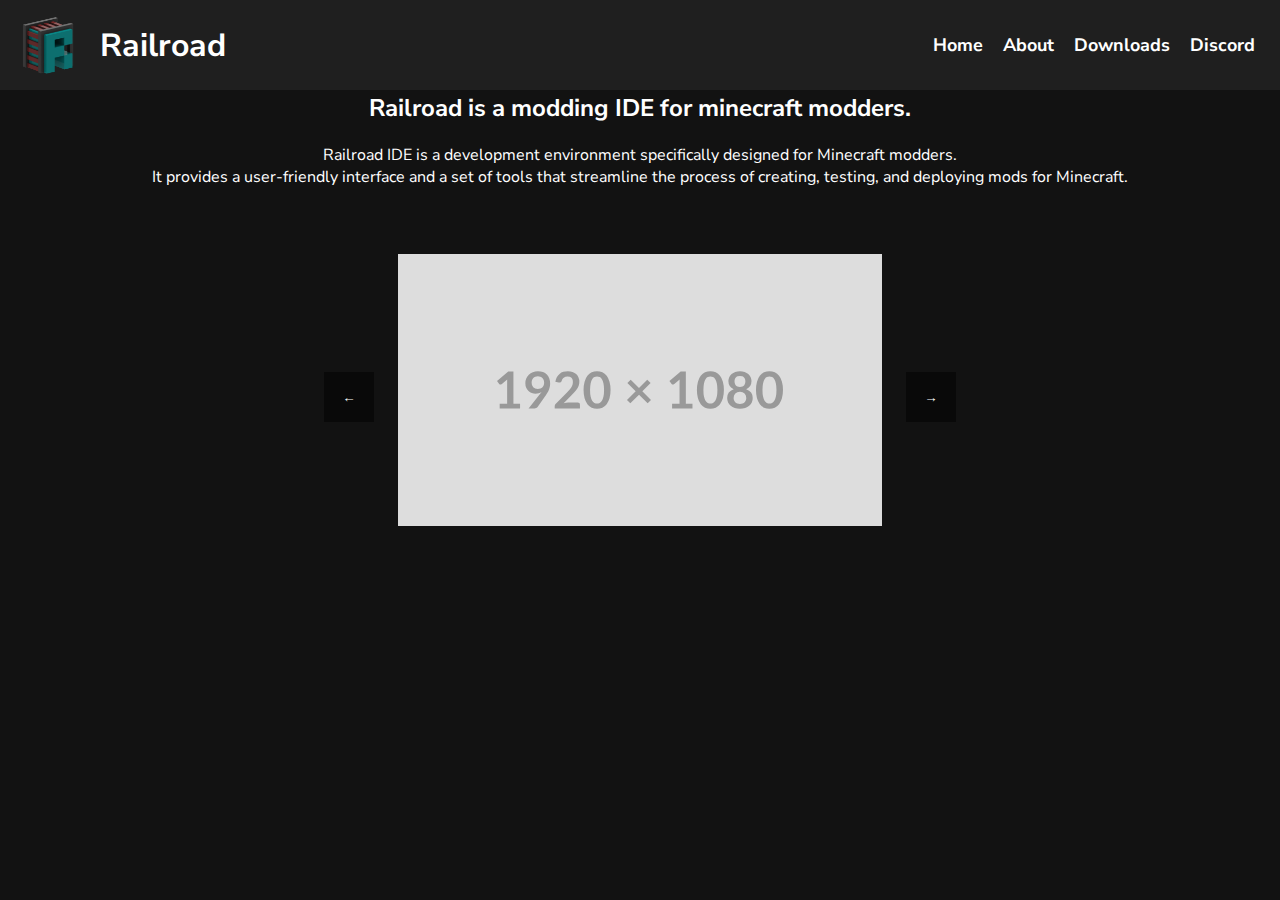
<file: index.html>
<!DOCTYPE html>
<html lang="en">
<head>
  <meta charset="UTF-8">
  <title>Railroad IDE</title>
  <link href="https://fonts.googleapis.com/css2?family=Nunito+Sans:wght@300;400;700&display=swap" rel="stylesheet">
  <link rel="stylesheet" href="css/styles.css">
  <link rel="stylesheet" href="css/index.css">
  <meta property="og:title" content="Railroad IDE">
  <meta property="og:description" content="DESC">
  <meta property="og:image" content="images/logo.png">
  <meta property="og:url" content="https://www.google.com">
  <meta name="theme-color" content="#fffff">
</head>
<body>
<nav>
  <div class="navbar">
    <div class="navbar-left">
      <img src="images/logo.png" alt="Railroad IDE Logo">
      <h1>Railroad</h1>
    </div>
    <div class="navbar-right">
      <a href="index.html">Home</a>
      <a href="about.html">About</a>
      <a href="downloads.html">Downloads</a>
      <a href="https://discord.gg/xGUNJKGGnW">Discord</a>
    </div>
  </div>
</nav>
<main>
  <h2>Railroad is a modding IDE for minecraft modders.</h2>
  <div class="content-container">
    <p>Railroad IDE is a development environment specifically designed for Minecraft modders.<br/>It provides a user-friendly interface and a set of tools that streamline the process of creating, testing, and deploying mods for Minecraft.</p>
    <div class="slideshow">
      <button class="prev">Prev</button>
      <button class="next">Next</button>
      <div class="slide active">
        <img src="images/1920x1080.svg" alt="Image 1">
      </div>
      <div class="slide">
        <img src="images/1920x1080.svg" alt="Image 2">
      </div>
      <div class="slide">
        <img src="images/1920x1080.svg" alt="Image 3">
      </div>
    </div>
  </div>
</main>
<script src="scripts/slideshow.js"></script>
</body>
</html>
</file>
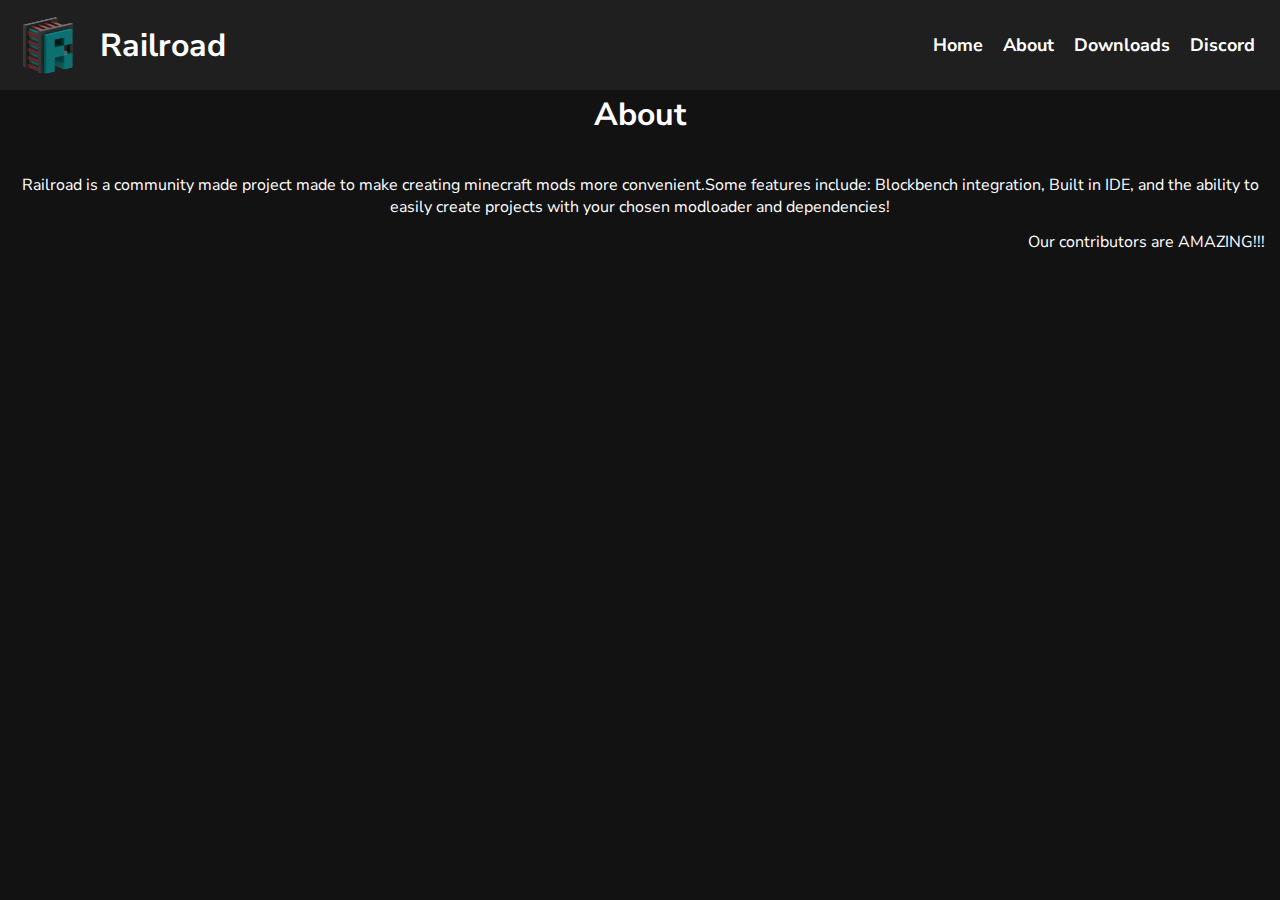
<file: about.html>
<!DOCTYPE html>
<html lang="en">
<head>
    <meta charset="UTF-8">
    <title>Title</title>
    <link rel="stylesheet" href="css/styles.css">
    <link rel="stylesheet" href="css/about.css">
    <link href="https://fonts.googleapis.com/css2?family=Nunito+Sans:wght@300;400;700&display=swap" rel="stylesheet">
</head>
<body onload="displayContributors()">
    <h1>About</h1>
    <p>Railroad is a community made project made to make creating minecraft mods more convenient.Some features include: Blockbench integration, Built in IDE, and the ability to easily create projects with your chosen modloader and dependencies!</p>
    <nav>
        <div class="navbar">
            <div class="navbar-left">
                <img src="images/logo.png" alt="Railroad IDE Logo">
                <h1>Railroad</h1>
            </div>
            <div class="navbar-right">
                <a href="index.html">Home</a>
                <a href="about.html">About</a>
                <a href="downloads.html">Downloads</a>
                <a href="discord.html">Discord</a>
            </div>
        </div>
    </nav>
    <div class="contributors">
        <h2 id="contriblist"></h2>
        <div id="contributors">

        </div>
    </div>
    <div class="info">
        <p>Our contributors are AMAZING!!!</p>
    </div>
<script src="scripts/contributors.js"></script>
</body>
</html>
</file>
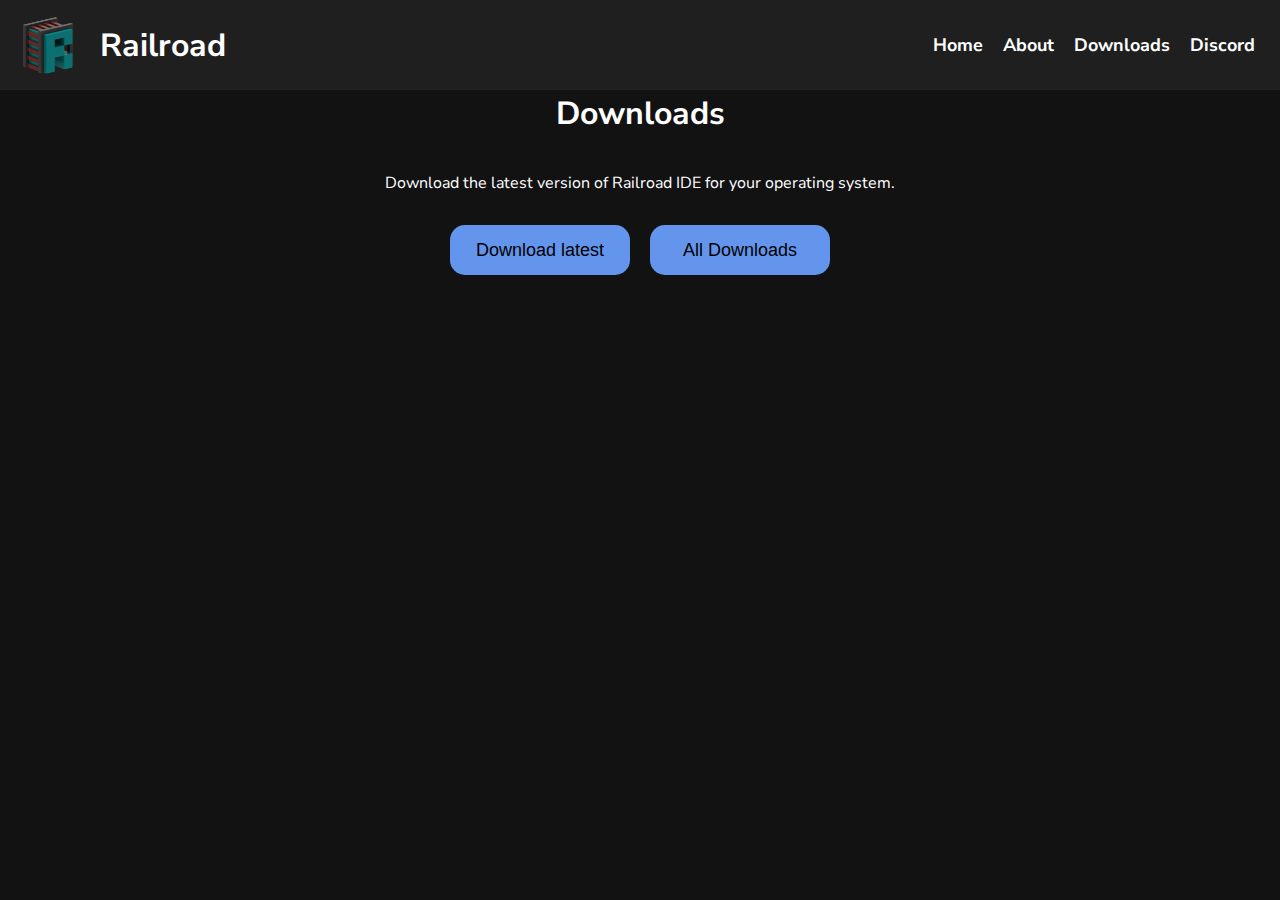
<file: downloads.html>
<!DOCTYPE html>
<html lang="en">
<head>
    <meta charset="UTF-8">
    <title>Download Railroad IDE</title>
    <meta property="og:title" content="Download Railroad IDE">
    <meta property="og:description" content="Download the latest version of Railroad IDE for your operating system.">
    <meta property="og:image" content="images/logo.png">
    <meta property="og:url" content="https://railroad-team.github.io/downloads.html">
    <meta name="theme-color" content="#205650">
    <link href="https://fonts.googleapis.com/css2?family=Nunito+Sans:wght@300;400;700&display=swap" rel="stylesheet">
    <link rel="stylesheet" href="css/styles.css">
    <link rel="stylesheet" href="css/downloads.css">
    <link rel="icon" href="images/logo.png">
</head>
<body onload="getLatestVer();">
<nav>
    <div class="navbar">
        <div class="navbar-left">
            <img src="images/logo.png" alt="Railroad IDE Logo">
            <h1 id="logotext">Railroad</h1>
        </div>
        <div class="navbar-right">
            <a href="index.html">Home</a>
            <a href="about.html">About</a>
            <a href="downloads.html">Downloads</a>
            <a href="https://discord.gg/BAYB3A38wn">Discord</a>
        </div>
    </div>
</nav>
<div class="info">
    <h1>Downloads</h1>
    <h2 id="latestver"></h2>
    <script src="scripts/latestver.js"></script>
</div>
<div class="content-container">
    <p>Download the latest version of Railroad IDE for your operating system.</p>
    <div class="downloads">
        <a href="https://www.github.com/Railroad-Team/Railroad/releases/latest">
            <button>Download latest</button>
        </a>
        <a href="https://www.github.com/Railroad-Team/Railroad/releases">
            <button>All Downloads</button>
        </a>
    </div>
</div>
</body>
</html>
</file>
<file: css/styles.css>
body {
    font-family: 'Nunito Sans', sans-serif;
    background-color: #121212;
    color: #ffffff;
}

.navbar {
    display: flex;
    align-items: center;
    width: 100%;
    background-color: #1f1f1f;
    position: fixed;
    top: 0;
    left: 0;
    height: 10%;
    justify-content: flex-start;
    font-weight: bold;
}

.navbar-left img {
    object-fit: contain;
    max-height: none;
    max-width: none;
    width: 7%;
    height: 7%;
    margin-left: 15px;
}

.navbar div {
    display: flex;
    gap: 20px;
}

.navbar a {
    text-decoration: none;
    color: #ffffff;
    font-size: 18px;
    font-weight: bold;
}

.navbar-right {
    display: flex;
    align-items: center;
    margin-left: auto;
    margin-right: 25px;
}
.navbar-left {
    margin-right: auto;
    display: flex;
    align-items: center;
}
.navbar-left h1 {
    font-size: 32px;
    font-weight: bold;
    color: #ffffff;
    margin-left: 0;
}
</file>
<file: css/index.css>
body {
    font-family: 'Nunito Sans', sans-serif;
    display: flex;
    flex-direction: column;
    align-items: center;
    justify-content: center;
    text-align: center;
    padding-top: 5%;
    background-color: #121212;
    color: #ffffff;
}
.slideshow {
    display: flex;
    align-items: center;
    justify-content: space-between;
    position: relative;
    height: auto;
}

.prev, .next {
    position: absolute;
    width: 50px;
    height: 50px;
    text-indent: -9999px;
    background: rgba(0, 0, 0, 0.5);
    color: white;
    border: none;
    cursor: pointer;
    transform: translateY(-50%);
    top: calc(50% + 10%);
}

.prev {
    left: 25%;
}

.next {
    right: 25%;
}

.prev::before, .next::before {
    content: '←';
    position: absolute;
    top: 50%;
    left: 50%;
    transform: translate(-50%, -50%);
    text-indent: 0;
}

.next::before {
    content: '→';
}

.slide {
    display: none;
    width: 100%;
    justify-content: center;
    align-items: center;
}

.slide.active {
    display: flex;
}

.slide img {
    margin-top: 50px;
    width: 100%;
    height: 100%;
    object-fit: cover;
    max-height: 21.875%;
    max-width: 38.28125%;
}
</file>
<file: css/about.css>
body {
    font-family: 'Nunito Sans', sans-serif;
    display: flex;
    flex-direction: column;
    align-items: flex-start;
    justify-content: center;
    text-align: center;
    padding-top: 5%;
    background-color: #121212;
    color: #ffffff;
}

body h1, body p {
    align-self: center;
}

.contributors {
    display: flex;
    flex-direction: column;
    justify-content: flex-start;
    align-items: flex-start;
    height: auto;
}

#contributors {
    display: grid;
    grid-template-columns: repeat(6, 1fr);
    gap: 10px;
    align-items: center;
}

.contributors div {
    margin: 5px;
    list-style: none;
    position: relative;
    width: 128px;
    height: 128px;
    box-sizing: border-box;
}

.contributors img {
    width: 100%;
    height: 100%;
    object-fit: cover;
    box-sizing: border-box;
}

.info {
    position: absolute;
    right: 0;
    display: flex;
    justify-content: center;
    align-items: center;
    text-align: center;
    margin: 10px;
}

.info p {
    margin: 5px;
    text-align: center;
}
</file>
<file: css/downloads.css>
body {
    font-family: 'Nunito Sans', sans-serif;
    display: flex;
    flex-direction: column;
    align-items: center;
    justify-content: center;
    text-align: center;
    padding-top: 5%;
    background-color: #121212;
    color: #ffffff;
}

.content-container button {
    background-color: cornflowerblue;
    border: none;
    border-radius: 15px;
    font-size: 18px;
    height: 50px;
}
.button-container {
    flex-basis: auto;
    flex-grow: 1;
    display: flex;
    justify-content: center;
    text-align: center;
    margin-bottom: 20px;
}
.downloads {
    display: flex;
    flex-direction: row;
    justify-content: center;
    flex-wrap: wrap;
    gap: 20px;
}

.other-downloads {
    display: flex;
    justify-content: center;
    margin-top: 20px;
}
#downloads {
    display: flex;
    justify-content: space-between;
    align-items: center;
    gap: 20px;
}

.button-container button {
    width: 200px;
}
.downloads button {
    margin-top: 15px;
    width: 180px;
    cursor: pointer;
}
.info h1 {
    text-align: center;
    margin-top: 20px;
}
</file>
